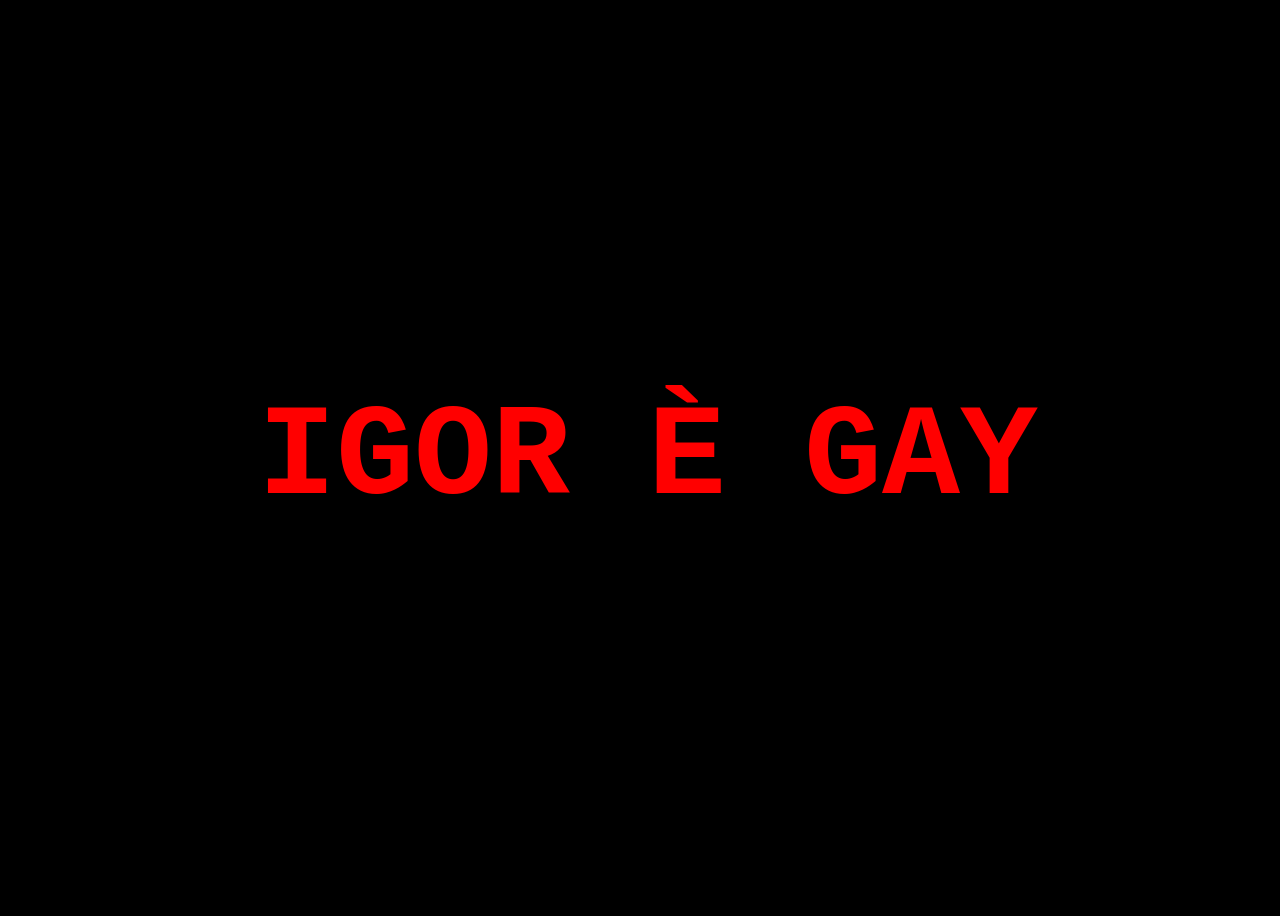
<file: cadastro.html>
<!DOCTYPE html>
<html lang="en">
<head>
    <meta charset="UTF-8">
    <meta name="viewport" content="width=device-width, initial-scale=1.0">

    <title>Document</title>
</head>
<style>
    body{
        width: 100vw;
        height: 100vh;
        display: flex;
        align-items: center;
        justify-content: center;
        background-color: black;
        color: red;
        font-family: monospace;
        font-size: 5em;
        font-weight: 900;
    }
</style>
<body>
    
    <h1>IGOR È GAY</h1>

</body>
</html>
</file>
